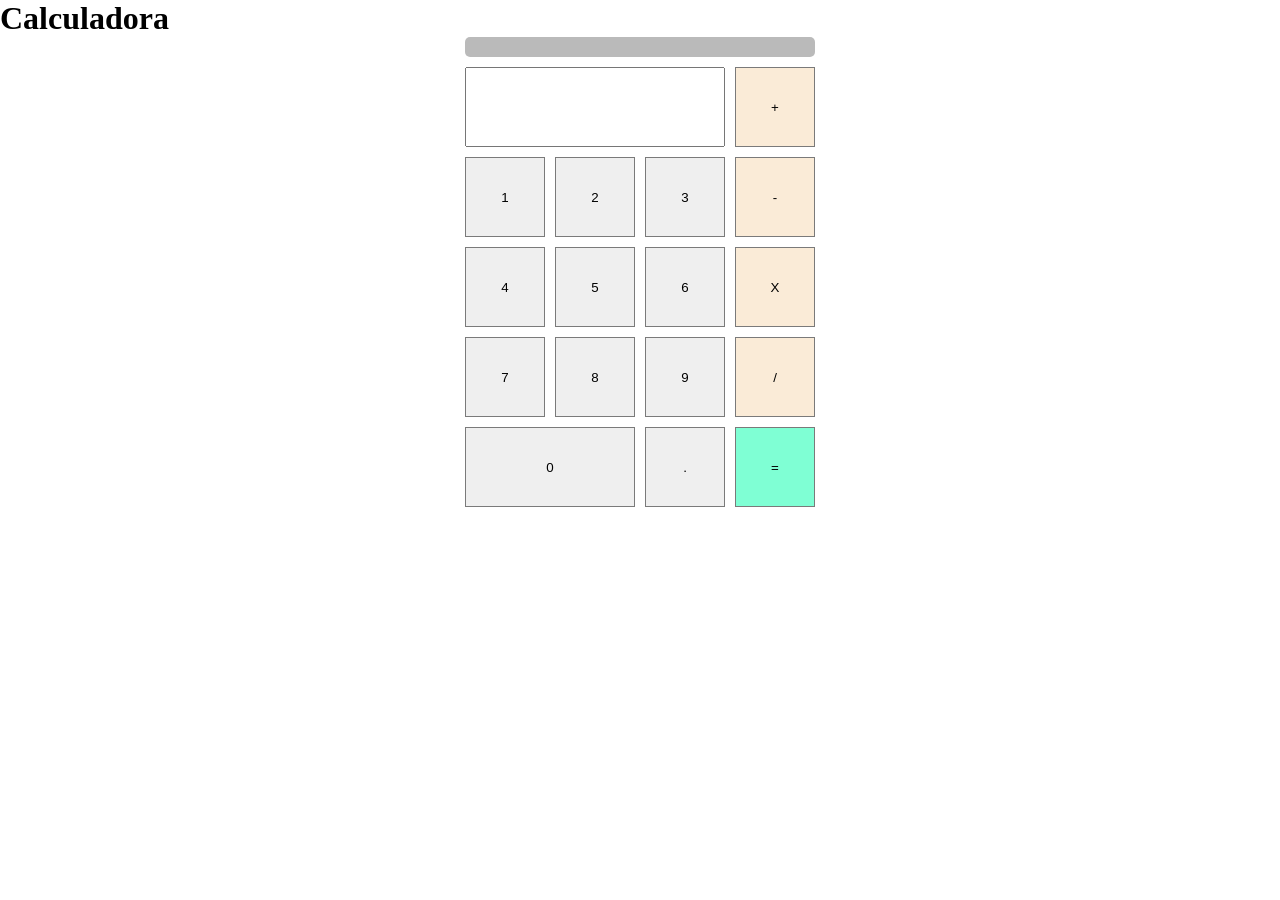
<file: ejemplos/calculadora/index.html>
<!doctype html>
<html lang="en">
  <head>
    <meta charset="UTF-8" />
    <meta name="viewport" content="width=device-width, initial-scale=1.0" />
    <link rel="stylesheet" href="style.css" />
    <title>Calculadora</title>
  </head>
  <body>
    <h1>Calculadora</h1>

    <main>
      <ul class="history"></ul>

      <form>
        <input type="text" name="result" id="result" />

        <button type="button">1</button>
        <button type="button">2</button>
        <button type="button">3</button>
        <button type="button">4</button>
        <button type="button">5</button>
        <button type="button">6</button>
        <button type="button">7</button>
        <button type="button">8</button>
        <button type="button">9</button>
        <button type="button" class="cero">0</button>
        <button type="button">.</button>

        <div class="operadores">
          <button type="button" title="suma">+</button>
          <button type="button" title="resta">-</button>
          <button type="button" title="multiplicación"">X</button>
          <button type="button" title="división">/</button>
          <button type="submit">=</button>
        </div>

      </form>
    </main>
  </body>

  <script src="script.js"></script>
</html>
</file>
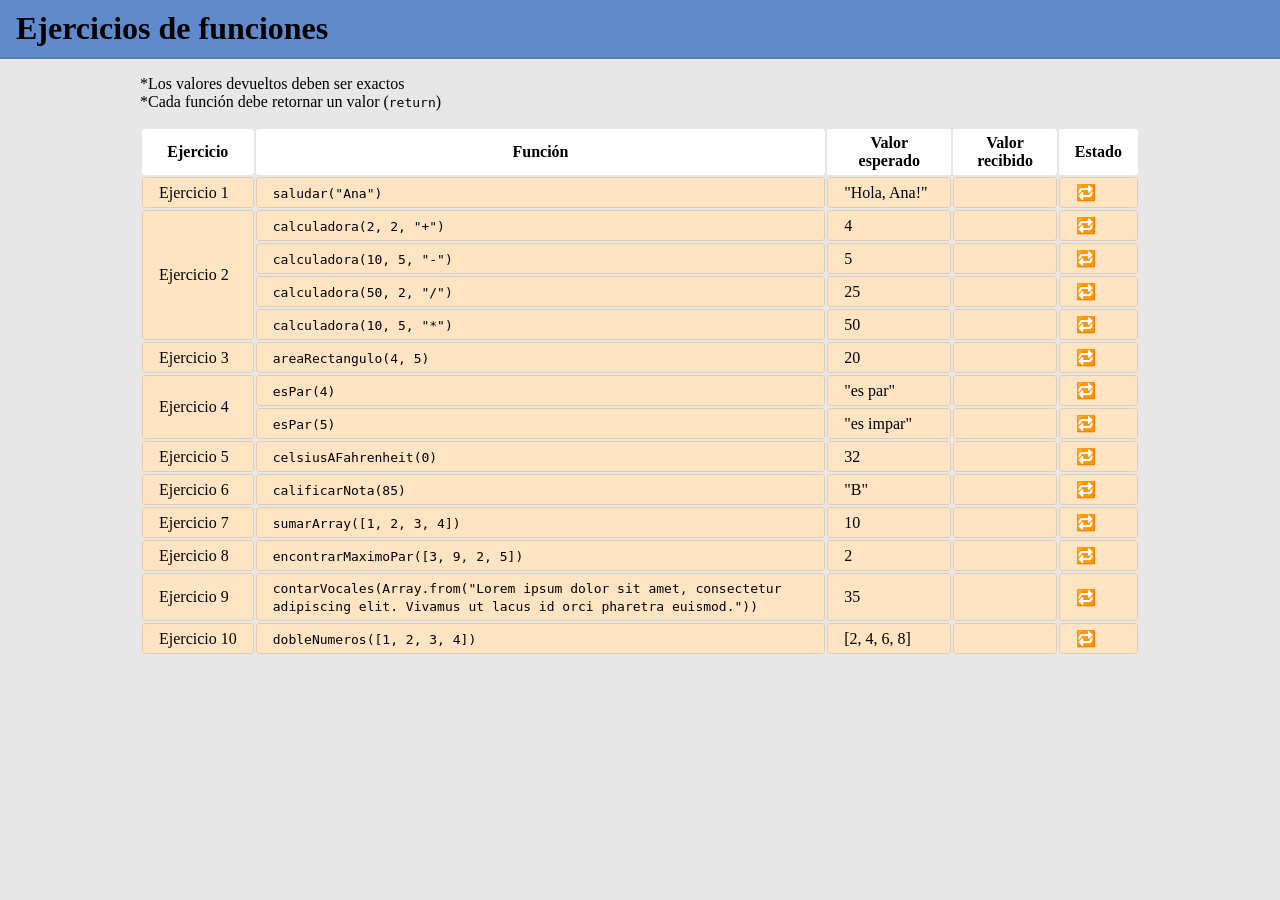
<file: ejercicios/funciones/index.html>
<!DOCTYPE html>
<html lang="en">

<head>
    <meta charset="UTF-8">
    <meta name="viewport" content="width=device-width, initial-scale=1.0">
    <link rel="stylesheet" href="style.css">
    <title>Ejercicios de funciones</title>
</head>

<body>
    <header>
        <h1>Ejercicios de funciones</h1>
    </header>

    <main>
        <div class="aclaraciones">
            <p>*Los valores devueltos deben ser exactos</p>
            <p>*Cada función debe retornar un valor (<code>return</code>)</p>
        </div>

        <table>
            <tr>
                <th>Ejercicio</th>
                <th>Función</th>
                <th>Valor esperado</th>
                <th>Valor recibido</th>
                <th>Estado</th>
            </tr>
            <tr class="ejercicio">
                <td>Ejercicio 1</td>
                <td><code class="funcion">saludar("Ana")</code></td>
                <td class="esperado">"Hola, Ana!"</td>
                <td class="resultado"></td>
                <td class="estado">🔁</td>
            </tr>
            <tr class="ejercicio">
                <td rowspan="4">Ejercicio 2</td>
                <td><code class="funcion">calculadora(2, 2, "+")</code></td>
                <td class="esperado">4</td>
                <td class="resultado"></td>
                <td class="estado">🔁</td>
            </tr>
            <tr class="ejercicio">
                <td><code class="funcion">calculadora(10, 5, "-")</code></td>
                <td class="esperado">5</td>
                <td class="resultado"></td>
                <td class="estado">🔁</td>
            </tr>
            <tr class="ejercicio">
                <td><code class="funcion">calculadora(50, 2, "/")</code></td>
                <td class="esperado">25</td>
                <td class="resultado"></td>
                <td class="estado">🔁</td>
            </tr>
            <tr class="ejercicio">
                <td><code class="funcion">calculadora(10, 5, "*")</code></td>
                <td class="esperado">50</td>
                <td class="resultado"></td>
                <td class="estado">🔁</td>
            </tr>
            <tr class="ejercicio">
                <td>Ejercicio 3</td>
                <td><code>areaRectangulo(4, 5)</code></td>
                <td class="esperado">20</td>
                <td class="resultado"></td>
                <td class="estado">🔁</td>
            </tr>
            <tr class="ejercicio">
                <td rowspan="2">Ejercicio 4</td>
                <td><code>esPar(4)</code></td>
                <td class="esperado">"es par"</td>
                <td class="resultado"></td>
                <td class="estado">🔁</td>
            </tr>
            <tr class="ejercicio">
                <td><code>esPar(5)</code></td>
                <td class="esperado">"es impar"</td>
                <td class="resultado"></td>
                <td class="estado">🔁</td>
            </tr>
            <tr class="ejercicio">
                <td>Ejercicio 5</td>
                <td><code>celsiusAFahrenheit(0)</code></td>
                <td class="esperado">32</td>
                <td class="resultado"></td>
                <td class="estado">🔁</td>
            </tr>
            <tr class="ejercicio">
                <td>Ejercicio 6</td>
                <td><code>calificarNota(85)</code></td>
                <td class="esperado">"B"</td>
                <td class="resultado"></td>
                <td class="estado">🔁</td>
            </tr>
            <tr class="ejercicio">
                <td>Ejercicio 7</td>
                <td><code>sumarArray([1, 2, 3, 4])</code></td>
                <td class="esperado">10</td>
                <td class="resultado"></td>
                <td class="estado">🔁</td>
            </tr>
            <tr class="ejercicio">
                <td>Ejercicio 8</td>
                <td><code>encontrarMaximoPar([3, 9, 2, 5])</code></td>
                <td class="esperado">2</td>
                <td class="resultado"></td>
                <td class="estado">🔁</td>
            </tr>
            <tr class="ejercicio">
                <td>Ejercicio 9</td>
                <td><code>contarVocales(Array.from("Lorem ipsum dolor sit amet, consectetur adipiscing elit. Vivamus ut lacus id orci pharetra euismod."))</code>
                </td>
                <td class="esperado">35</td>
                <td class="resultado"></td>
                <td class="estado">🔁</td>
            </tr>
            <tr class="ejercicio">
                <td>Ejercicio 10</td>
                <td><code>dobleNumeros([1, 2, 3, 4])</code></td>
                <td class="esperado">[2, 4, 6, 8]</td>
                <td class="resultado"></td>
                <td class="estado">🔁</td>
            </tr>
        </table>
    </main>
</body>

<script src="comprobacion.js"></script>
<script src="script.js"></script>

</html>
</file>
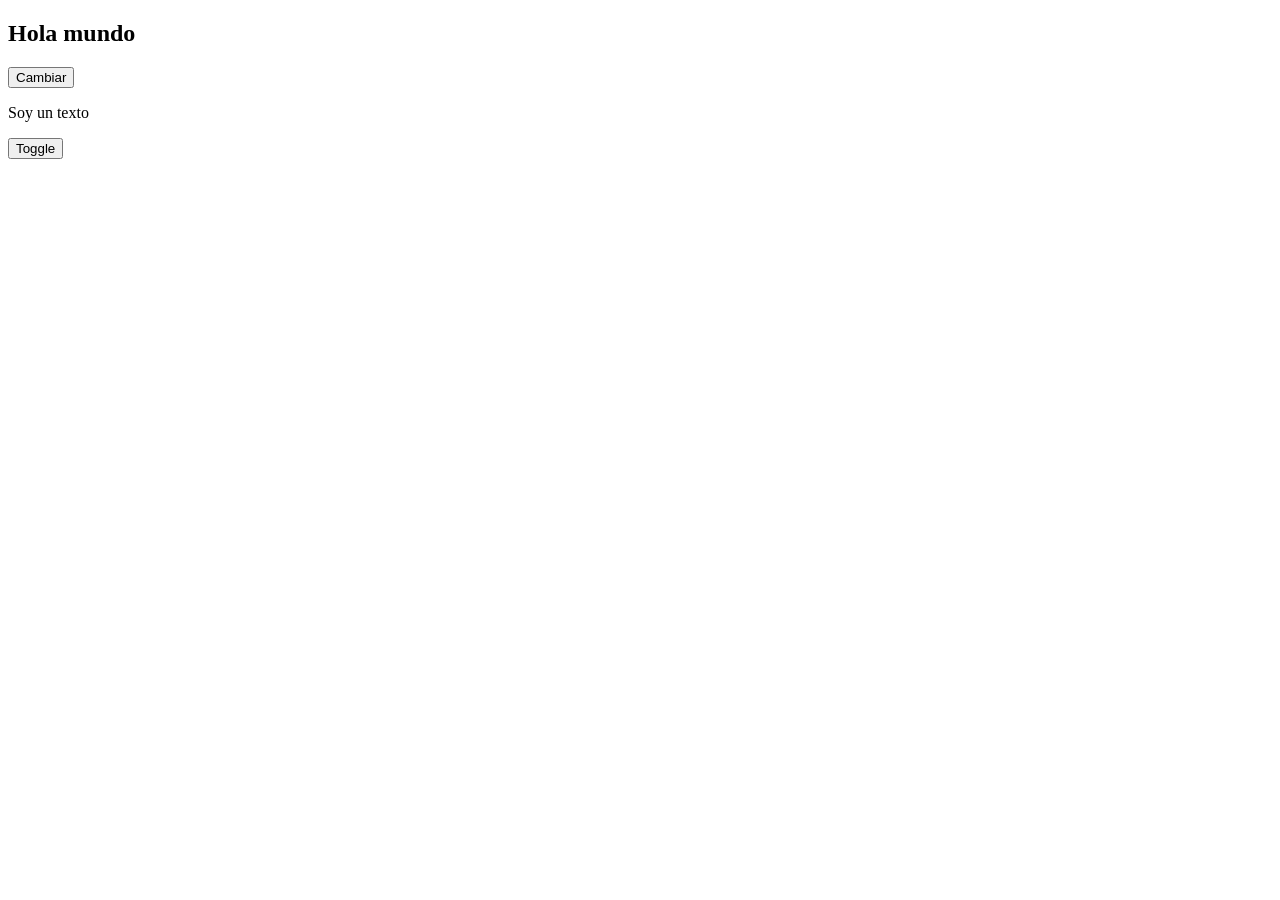
<file: ejercicios/interaccion_con_el_DOM/index.html>
<!doctype html>
<html lang="en">
  <head>
    <meta charset="UTF-8" />
    <meta name="viewport" content="width=device-width, initial-scale=1.0" />
    <title>Document</title>
    <link rel="stylesheet" href="style.css" />
  </head>
  <body>
    <section class="Ejercicio1">
      <h1 id="titulo">Hola mundo</h1>
      <button id="btn">Cambiar</button>
    </section>

    <section class="Ejercicio2">
      <p id="texto">Soy un texto</p>
      <button id="btn">Toggle</button>
    </section>
  </body>
  <script src="script.js"></script>
</html>
</file>
<file: ejemplos/calculadora/style.css>
* {
  padding: 0;
  margin: 0;
  box-sizing: border-box;
}

:root {
  --button-size: 80px;
  --margin-size: 10px;
  --columns: 4;
  --rows: 5;
}

main {
  max-width: calc(
    var(--button-size) * var(--columns) + var(--margin-size) *
      (var(--columns) - 1)
  );
  margin-inline: auto;
}

ul.history {
  max-height: 100px;
  list-style: none;
  background-color: #bababa;
  margin-bottom: var(--margin-size);
  padding: var(--margin-size) 1rem;
  color: #fff;
  overflow-y: auto;
  border-radius: 5px;
}

ul li {
  text-align: end;
  margin-bottom: 0.5rem;
}

form {
  grid-template-columns: repeat(4, var(--button-size));
  grid-template-rows: repeat(5, var(--button-size));
}

form,
.operadores {
  display: grid;
  gap: var(--margin-size);
}

#result {
  grid-column: 1/4;
  text-align: end;
  padding: 0 1rem;
  font-size: 2rem;
}

button {
  cursor: pointer;
  border: 1px solid rgb(122, 122, 122);
}

.operadores {
  grid-column: 4;
  grid-row: 1/5;

  grid-template-columns: var(--button-size);
  grid-template-rows: repeat(5, var(--button-size));
}

.operadores button {
  background-color: antiquewhite;
}

.cero {
  grid-column: 1/3;
}

button[type="submit"] {
  background-color: aquamarine;
}
</file>
<file: ejercicios/funciones/style.css>
* {
    margin: 0;
    padding: 0;
    box-sizing: border-box;
}

body {
    min-width: 1100px;
    background-color: rgb(231, 231, 231);
}

header {
    background-color: rgb(95, 139, 204);
    border-bottom: 2px solid rgb(86, 123, 180);
    padding: 10px 1rem;
    margin-bottom: 1rem;
}

main {
    width: 1000px;
    margin-inline: auto;
}

.aclaraciones {
    margin-bottom: 1rem;
}


table tr {
    background-color: #fff;
}

table th,
table td {
    border-radius: 3px;
    padding: 5px 1rem;
}

table td:first-of-type,
table .esperado,
table .resultado {
    text-wrap: nowrap;
}

table td {
    background-color: bisque;
    border: 1px solid rgb(226, 204, 176);
}

table tr.resuelto td.resultado {
    background-color: #bffdbf;
    border: 1px solid #9cd4ba;
}

table tr.error td.resultado {
    background-color: #f79494;
    border: 1px solid #df8080;
}
</file>
<file: ejercicios/interaccion_con_el_DOM/style.css>
.activo {
    background-color: red;
}
</file>
